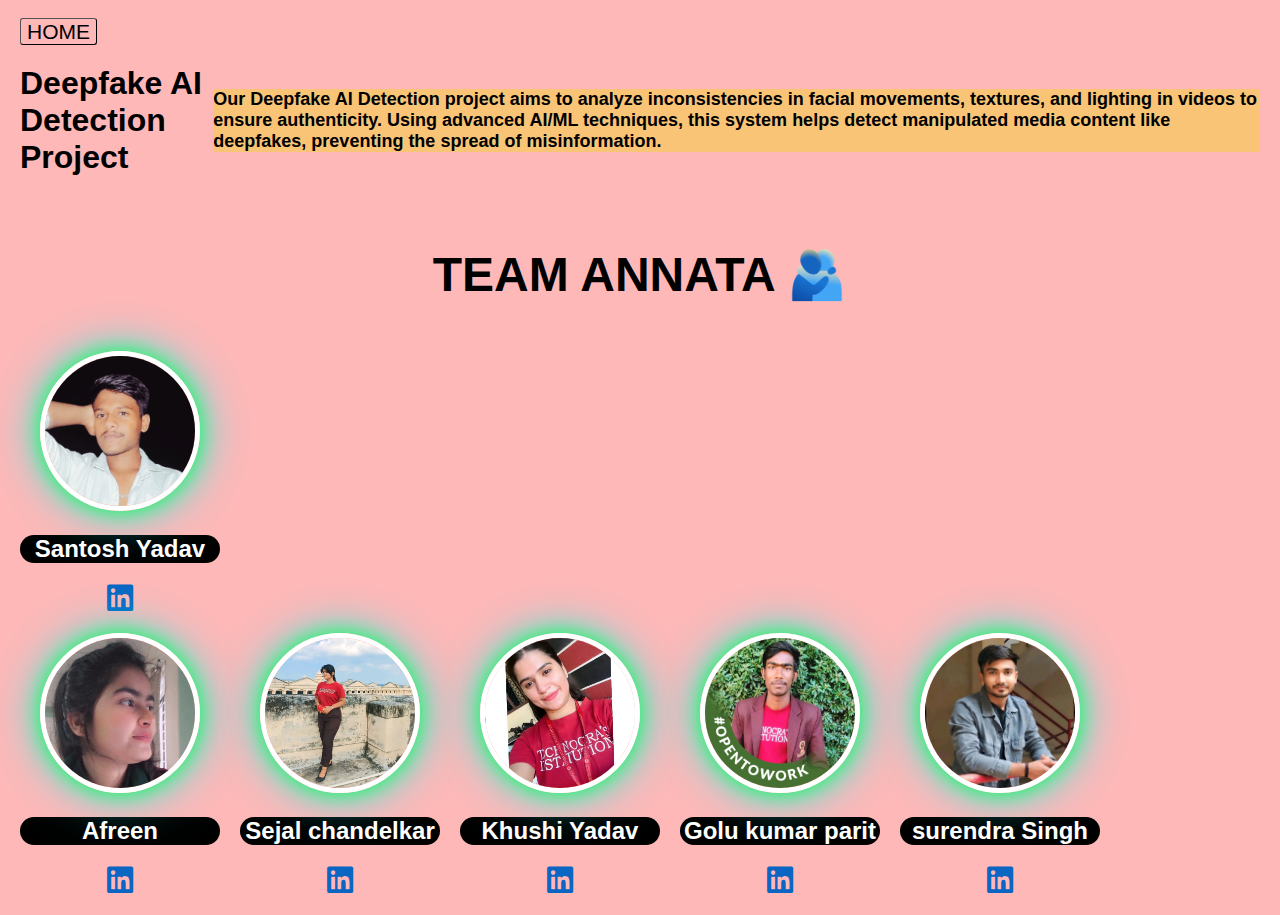
<file: deepfake/about.html>
<!DOCTYPE html>
<html lang="en">
<head>
    <meta charset="UTF-8">
    <meta name="viewport" content="width=device-width, initial-scale=1.0">
    <link rel="stylesheet" href="https://cdnjs.cloudflare.com/ajax/libs/font-awesome/6.0.0-beta3/css/all.min.css">
    <title>Deepfake AI Detection Project - Team</title>
    <style>
        
        body {
            font-family: Arial, sans-serif;
            margin: 20px;
            padding: 0;
            background-color:  #ffa3a3c6;

        }
        .project-description {
            margin-bottom: 30px;
            display: flex;
            align-items: center;
            justify-content:center ;
            font-weight:bold;

            
            
        }
        .team-container {
            display: flex;
            flex-wrap: wrap;
            gap: 20px;
        }
        .team-member {
            width: 200px;
            text-align: center;
        }
        .team-member img {
            width: 150px;
            height: 150px;
            border-radius: 50%;
        }
        .linkedin-icon {
            width: 24px;
            vertical-align: middle;
        }
        a {
            text-decoration: none;
            color: #0A66C2;
        }
        a:hover {
            text-decoration: underline;
        }
        h3{
            display: flex;
            justify-content: center;
            font-size: 3rem;
        }
        .linkedin-icon{
            size: 3px;
        }
        img{
            width: 200px;
            height: 200px;
            border-radius: 50%;
            border: 5px solid #fff; /* Optional border around the image */
            box-shadow: 0 0 20px rgba(0, 255, 38, 0.8), 0 0 40px rgba(0, 255, 255, 0.6), 0 0 60px rgba(0, 255, 255, 0.4);
            transition: box-shadow 0.3s ease-in-out;
        }
        img:hover{
            box-shadow: 0 0 30px #ffa3a3c6, 0 0 50px #ffa3a3c6, 0 0 70px #ffa3a3c6;
        }
        #name{
           color: white;
           background-color: black;
           border: 10px;
           border-radius: 20px;
        }
        a.button {
            padding: 1px 6px;
            border: 1px outset buttonborder;
            border-radius: 3px;
            color: black;
            background-color: transparent;
            text-decoration: none;
            font-size: 21px;
        }
        p{
            font-family: 'Lucida Sans', 'Lucida Sans Regular', 'Lucida Grande', 'Lucida Sans Unicode', Geneva, Verdana, sans-serif;
            font-size: large;
            background-color: #f6cc4592;
        }
        
    </style>
</head>
<body>
    <div>
        <a href="/index.html" class="button">HOME</a>
    </div>
    <div class="project-description">
        <h1>Deepfake AI Detection Project</h1>
        <p>
            Our Deepfake AI Detection project aims to analyze inconsistencies in facial movements, textures, and lighting in videos to ensure authenticity. 
            Using advanced AI/ML techniques, this system helps detect manipulated media content like deepfakes, preventing the spread of misinformation.
        </p>
    </div>
    <div>
        <h3>TEAM ANNATA 🫂</h3> 
    </div>

    <div class="team-container">
        <div class="team-member">
            <img src="teamimg/sant.png" alt="Team Member 1">
            <h2 id="name">Santosh Yadav</h2>
            <a href="https://www.linkedin.com/in/santosh-yadav-5a4250255/" target="_blank">
                <i class="fab fa-linkedin" style="font-size: 30px;"></i>
            </a>
            
    </div>
    
    

    <div class="team-container">
        <div class="team-member">
            <img src="teamimg/dear.png" alt="Team Member 1">
            <h2 id="name"> Afreen </h2>
            <a href="https://www.linkedin.com/in/afreen-naeem-1280212b7/" target="_blank">
                <i class="fab fa-linkedin" style="font-size: 30px;"></i></a>
            
    </div>

    <div class="team-container">
        <div class="team-member">
            <img src="teamimg/1726987422545.png" alt="Team Member 1">

            <h2 id="name">Sejal chandelkar</h2>

            <a href="https://www.linkedin.com/in/sejal-chandelkar-a2017025b/" target="_blank">
                 <i class="fab fa-linkedin" style="font-size: 30px;"></i></a>
            
    </div>
    <div class="team-container">
        <div class="team-member">
            <img src="teamimg/1728470917282.png" alt="Team Member 1">
            <h2 id="name">Khushi Yadav</h2>
            <a href="https://www.linkedin.com/in/khushi-yadav-a0022b2b1/" target="_blank">
                <i class="fab fa-linkedin" style="font-size: 30px;"></i></a>
            
    </div>
    <div class="team-container">
        <div class="team-member">
            <img src="teamimg/1716083349740.png" alt="Team Member 1">
            <h2 id="name">Golu kumar parit</h2>
            <a href="https://www.linkedin.com/in/golu-kumar-parit-272a52261/" target="_blank">
                <i class="fab fa-linkedin" style="font-size: 30px;"></i></a>
            
    </div>
    <div class="team-container">
        <div class="team-member">
            <img src="teamimg/surendra.png" alt="Team Member 1">
            <h2 id="name">surendra Singh</h2>
            <a href="https://www.linkedin.com/in/surendra-singh-lodha-705221261/" target="_blank">
                <i class="fab fa-linkedin" style="font-size: 30px;"></i></a>
            
    </div>
    
    
</body>
</html>
</file>
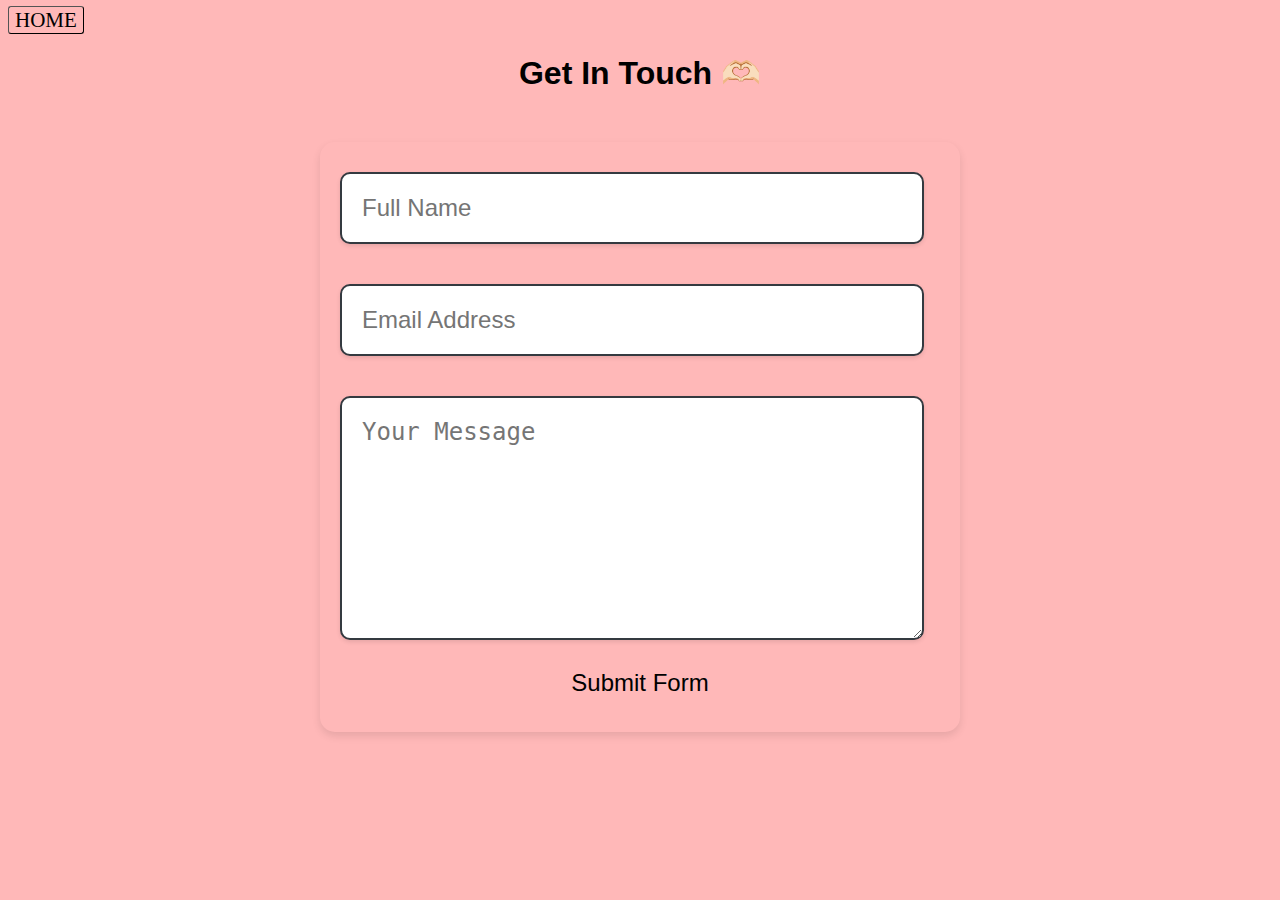
<file: deepfake/contact.html>
<!DOCTYPE html>
<html lang="en">
<head>
    <meta charset="UTF-8">
    <meta name="viewport" content="width=device-width, initial-scale=1.0">
    <title>Contact Us</title>
    <style>
        body{
            background-color: #ffa3a3c6; 
        }
        .container {
          max-width: 600px;
          margin: 50px auto;
          padding: 20px;
          background-color:transparent;
          border-radius: 15px;
          box-shadow: 0 4px 8px rgba(0, 0, 0, 0.1);
          color: rgb(255, 250, 250);
          

        }
      
        .form-control {
          font-size: 1.5rem;
          padding: 20px;
          margin: 10px 0;
          border: 2px solid #343a40;
          border-radius: 10px;
          box-shadow: 0 2px 4px rgba(0, 0, 0, 0.1);
          transition: all 0.3s ease;
          width: 540px;
        }
      
        .form-control:focus {
          border-color: #37ff00;
          box-shadow: 0 0 10px rgba(32, 235, 62, 0.93);
        }
      
        .btn-dark {
          font-size: 1.5rem;
          padding: 15px 30px;
          background-color:transparent;
          border: none;
          border-radius: 10px;
          width: 100%;
          cursor: pointer;
          transition: background-color 0.3s ease;
        }
      
        .btn-dark:hover {
          background-color: #00ff73;
          color: #fff;
        }
      
        .form-group textarea {
          height: 200px;
        }
      
        .form-row .col {
          margin-bottom: 20px;
        }
        h1{
            display:flex;
            justify-content: center;
            align-items: center;

        }
        
        a.button {
            padding: 1px 6px;
            border: 1px outset buttonborder;
            border-radius: 3px;
            color: black;
            background-color: transparent;
            text-decoration: none;
            font-size: 21px;
        }
        
      </style>
      
      
</head>
<body>
    <div>
        <a href="/index.html" class="button">HOME</a>
    </div>
    <div><h1 style="font-family: Impact, Haettenschweiler, 'Arial Narrow Bold', sans-serif;">Get In Touch 🫶🏻 </h1></div>
    <div class="container">
        
        <form target="_blank" action="https://formsubmit.co/santoshyadavsantoshyadav@gmail.con" method="POST">
          <div class="form-group">
            <div class="form-row">
              <div class="col">
                <input type="text" name="name" class="form-control" placeholder="Full Name" required>
              </div>
              <div class="col">
                <input type="email" name="email" class="form-control" placeholder="Email Address" required>
              </div>
            </div>
          </div>
          <div class="form-group">
            <textarea placeholder="Your Message" class="form-control" name="message" rows="10" required></textarea>
          </div>
          <button type="submit" class="btn btn-lg btn-dark btn-block">Submit Form</button>
        </form>
      </div>
</body>
</html>
</file>
